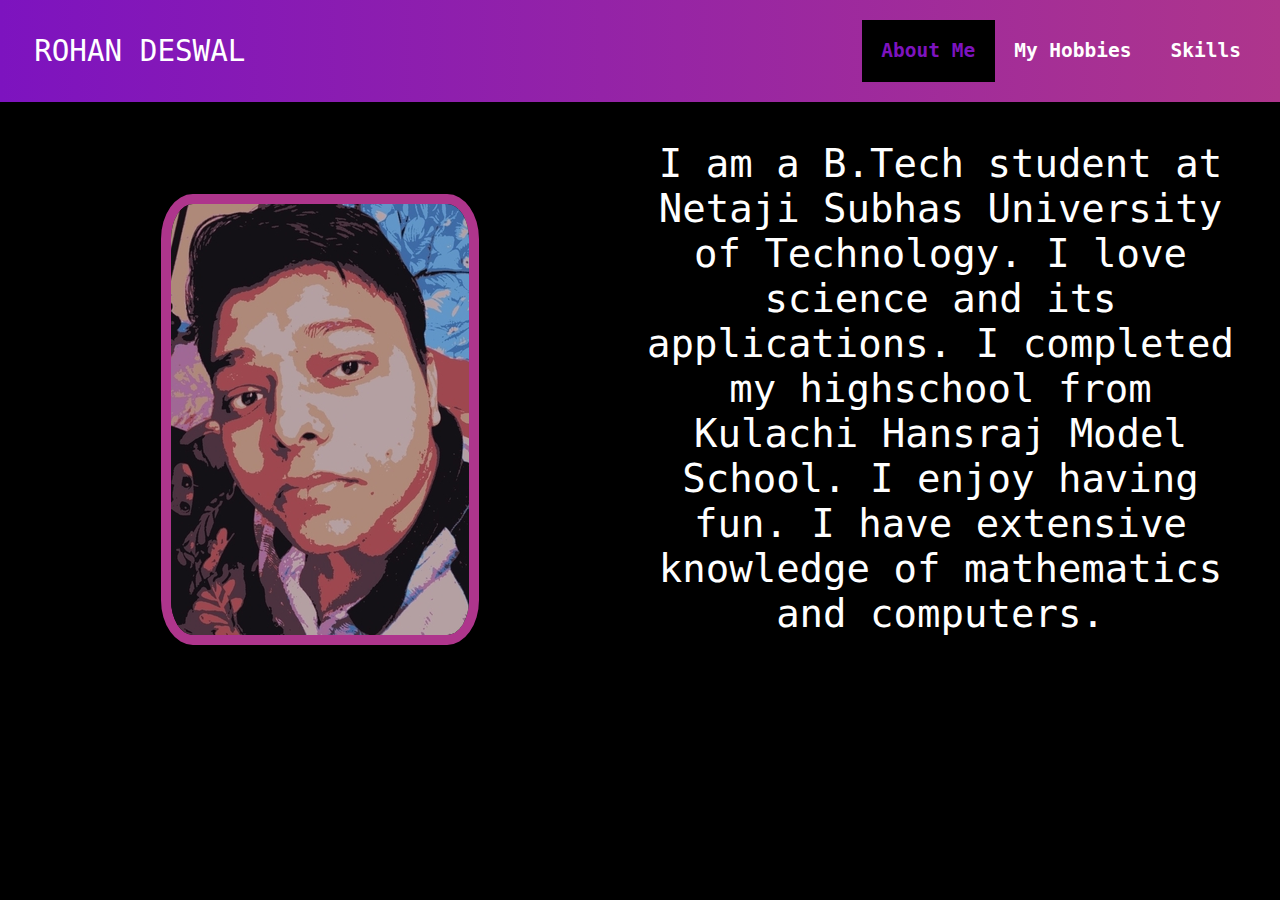
<file: index.html>
<!DOCTYPE html>
<html>
<head>
	<link rel="stylesheet" type="text/css" href="style.css">
	<link rel="preconnect" href="https://fonts.gstatic.com">
	<link href="https://fonts.googleapis.com/css2?family=Montserrat:wght@600&display=swap" rel="stylesheet"> 
	<title>About Me</title>
</head>
<body>
	<div class="container">
		
		<div class="nav-wrapper">
			<div class="left">
				ROHAN DESWAL
			</div>
			<div class="right">
				<div class="nav-link-wrapper" id="active">
					<a href="index.html">About Me</a>
				</div>

				<div class="nav-link-wrapper">
					<a href="hobbies.html">My Hobbies</a>
				</div>

				<div class="nav-link-wrapper">
					<a href="skills.html">Skills</a>
				</div>
			</div>
		</div>
		<div class="about-me-content">
			<div class="profile-image">
				<img src="profile.jpg">
			</div>
			<div class="profile-info">
				<p>I am a B.Tech student at Netaji Subhas University of Technology. I love science and its applications. I completed my highschool from Kulachi Hansraj Model School. I enjoy having fun. I have extensive knowledge of mathematics and computers.</p>
			</div>
		</div>
	</div>
</body>
</html>
</file>
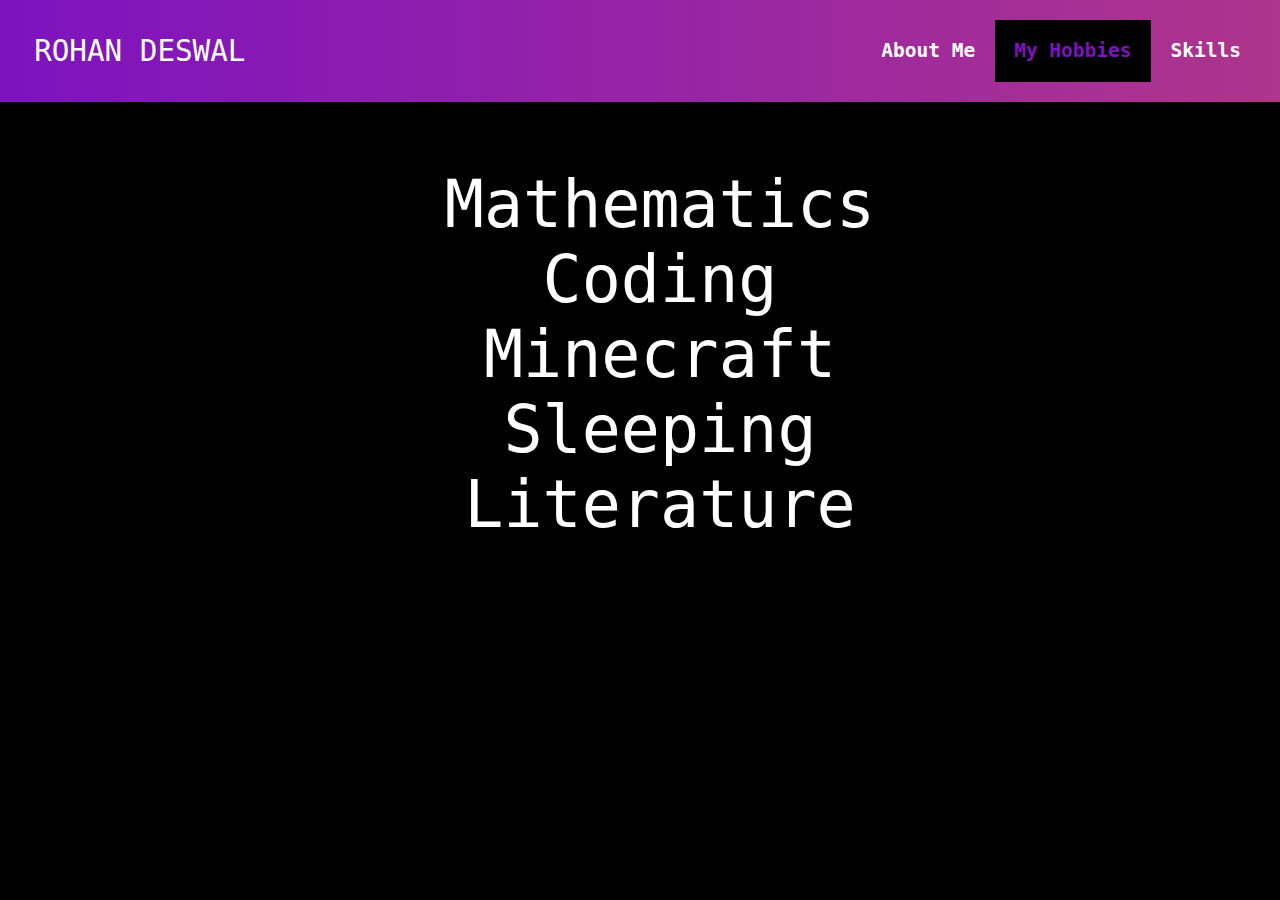
<file: hobbies.html>
<!DOCTYPE html>
<html>
<head>
	<link rel="stylesheet" type="text/css" href="style.css">
	<link rel="preconnect" href="https://fonts.gstatic.com">
	<link href="https://fonts.googleapis.com/css2?family=Montserrat:wght@600&display=swap" rel="stylesheet">
	<title>Hobbies</title>
</head>
<body>
	<div class="container">
		
		<div class="nav-wrapper">
			<div class="left">
				ROHAN DESWAL
			</div>
			<div class="right">
				<div class="nav-link-wrapper">
					<a href="index.html">About Me</a>
				</div>

				<div class="nav-link-wrapper" id="active">
					<a href="hobbies.html">My Hobbies</a>
				</div>

				<div class="nav-link-wrapper">
					<a href="skills.html">Skills</a>
				</div>
			</div>
		</div>
		<div class="hobbies-list-wrapper">
			<ul class="hobbies-list">
				<li class="hobbies-list-item" id="1">Mathematics</li>
				<li class="hobbies-list-item" id="2">Coding</li>
				<li class="hobbies-list-item" id="3">Minecraft</li>
				<li class="hobbies-list-item" id="4">Sleeping</li>
				<li class="hobbies-list-item" id="5">Literature</li>
			</ul>
		</div>

	</div>

</body>
</html>
</file>
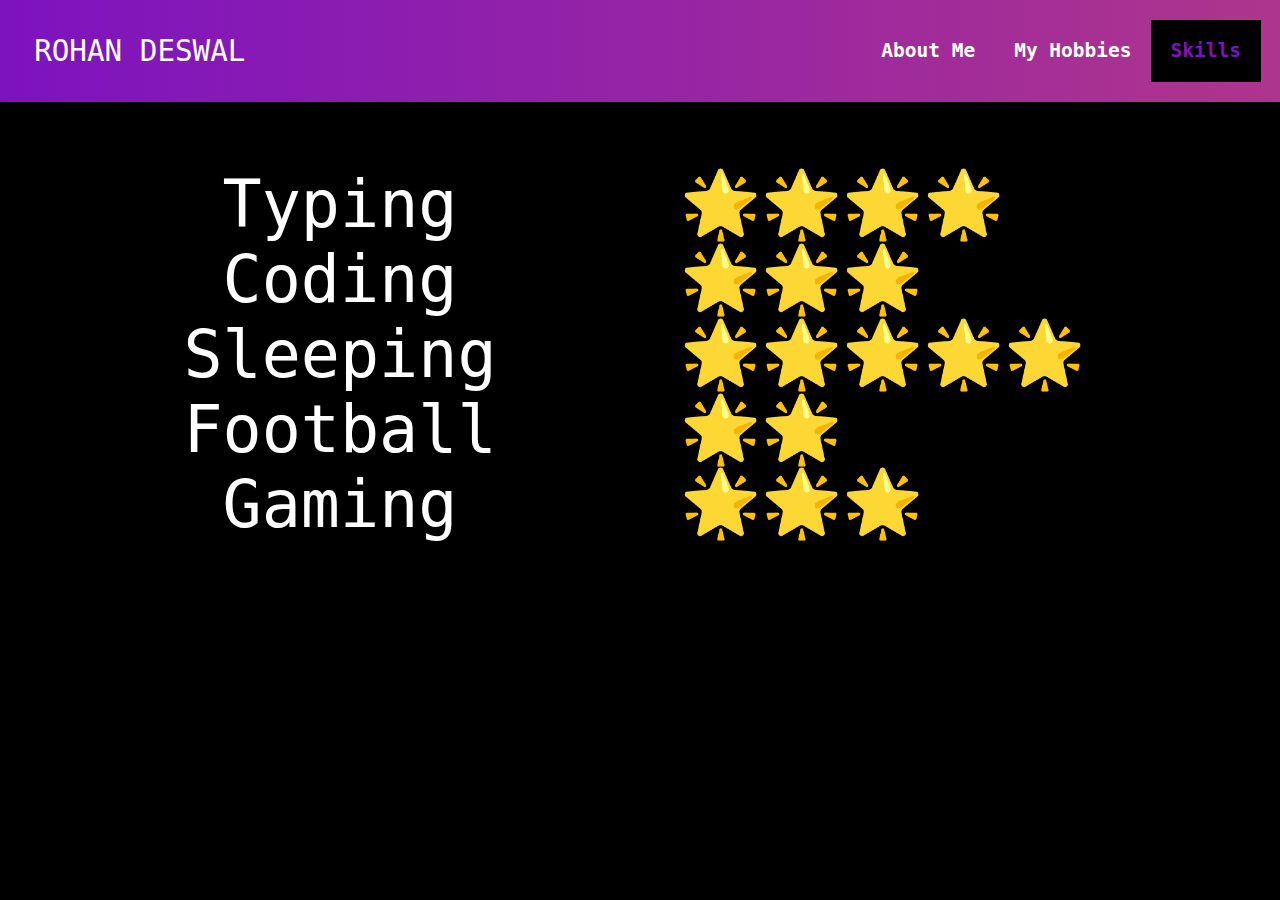
<file: skills.html>
<!DOCTYPE html>
<html>
<head>
	<link rel="stylesheet" type="text/css" href="style.css">
	<link rel="preconnect" href="https://fonts.gstatic.com">
	<link href="https://fonts.googleapis.com/css2?family=Montserrat:wght@600&display=swap" rel="stylesheet">
	<title>Skills</title>
</head>
<body>
	<div class="container">
		
		<div class="nav-wrapper">
			<div class="left">
				ROHAN DESWAL
			</div>
			<div class="right">
				<div class="nav-link-wrapper">
					<a href="index.html">About Me</a>
				</div>

				<div class="nav-link-wrapper">
					<a href="hobbies.html">My Hobbies</a>
				</div>

				<div class="nav-link-wrapper" id="active">
					<a href="skills.html">Skills</a>
				</div>
			</div>
		</div>

		<div class="skills-list-wrapper">
			<ul class="skills-list">
				<li class="skills-list-item" id="1">Typing</li>
				<li class="skills-list-item" id="2">Coding</li>
				<li class="skills-list-item" id="3">Sleeping</li>
				<li class="skills-list-item" id="4">Football</li>
				<li class="skills-list-item" id="5">Gaming</li>
			</ul>

			<ul class="skills-rating">
				<li>&#127775&#127775&#127775&#127775</li>
				<li>&#127775&#127775&#127775</li>
				<li>&#127775&#127775&#127775&#127775&#127775</li>
				<li>&#127775&#127775</li>
				<li>&#127775&#127775&#127775</li>
			</ul>
		</div>


	</div>

</body>
</html>
</file>
<file: style.css>
body{
	margin: 0;
	background: black;
	font-family: monospace;;
}
.container{
	display: grid;
	grid-template-columns: 1fr;

}
.nav-wrapper{
	background: linear-gradient(to left, #AE358C, #7D13BF);
	color: #FFFFFF;
	display: flex;
	justify-content: space-between;
	padding: 1em;
	font-size: 1.5em;
}
.right{
	display: flex;
	justify-content: space-between;

}
.left{
	padding: 0.5em;
	align-self: center;
	font-size: 1.5em;
}
.nav-link-wrapper a{
	display: flex;
	justify-content: space-between;
	padding: 1em;
	text-decoration: none;
	color: #FFFFFF;
	background: transparent;
	transition: 0.5s;
	font-weight: 700;

}

.nav-link-wrapper a:hover{
	background: white;
	color: #7D13BF;
}

#active a{
	background: black;
	color: #7D13BF;
	animation: back_blink 1s;
}
.about-me-content{
	display: grid;
	grid-template-columns: 1fr 1fr;
	animation: 1s ease-out 0s 1 slide_in;
}
.profile-info{
	color: white;
	margin: auto;
	font-size: 3em;
	padding-right: 1em;
}
.profile-info p{
	text-align: center;
}
.profile-image{
	margin: auto;
	padding-top: 5em;
	vertical-align: center;
}
.profile-image img{
	border: 10px solid #AE358C;
	border-radius: 10%;
}


.hobbies-list-wrapper{
	color: white;
	animation: 1s ease-out 0s 1 slide_in;
}
.hobbies-list{
	list-style-type: none;
	font-size: 5em; 
}

.hobbies-list-item{	
	display: flex;
	justify-content: center;
	color: white;
	transition: 1s;
}
.hobbies-list-item:hover{
	color: yellow;
} 
/*skill list*/
.skills-list-wrapper{
	display: grid;
	grid-template-columns: 1fr 1fr;
	color: white;
	animation: 1s ease-out 0s 1 slide_in;
}
.skills-list{
	list-style-type: none;
	font-size: 5em; 
}
.skills-rating{
	list-style-type: none;
	color: yellow;
	font-size: 5em;
	line-height: 1.15;
}
.skills-list-item{	
	display: flex;
	justify-content: center;
	color: white;
	transition: 1s;
}
.skills-list-item:hover{
	color: yellow;
}

@keyframes slide_in {
  0% {
/*     transform: translateX(-100%);
    background: white; */
	  opacity: 0%;
  }
  100% {
/*     transform: translateX(0);
    background: black; */
	  opacity: 100%;
  }
}
@keyframes back_blink{
	0%{
		background: white;
	}

	100%{
		background: black
	}
}
</file>
